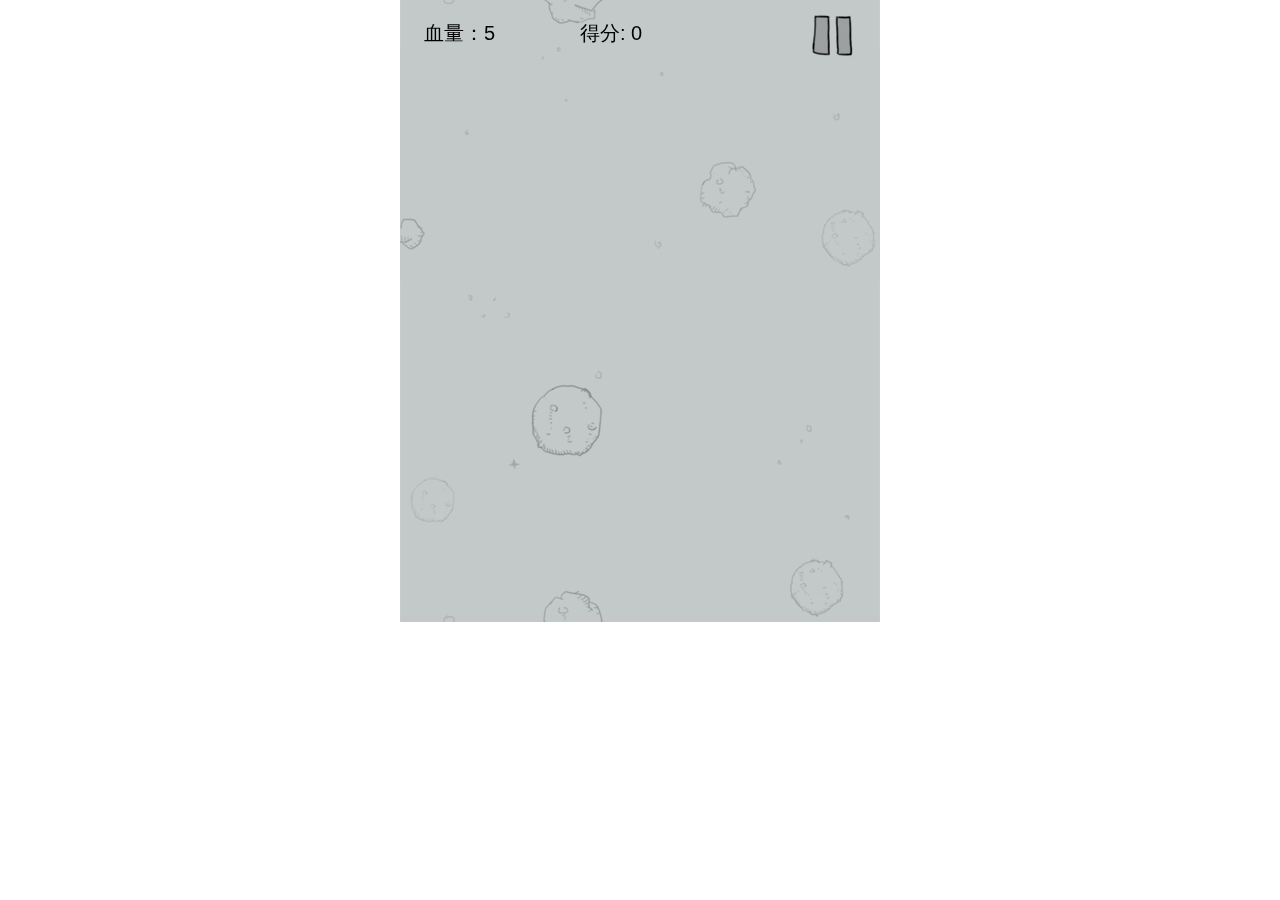
<file: spacewar/space_war01.html>
<!DOCTYPE html>
<html>
<head>
	<meta charset="UTF-8" name='DVB' logobkcolor='#ffffff' screenorientation='portrait' cacheid='fffffffff' />
	<title>飞机大战示例</title>
</head>
<body>
	<script src="Nlibs/laya.core.js"></script>
	<script src="Nlibs/laya.webgl.js"></script>
	<script src="Nlibs/laya.ui.js"></script>
	<script src="js/SpaceWar01.js"></script>
	
</body>
</html>
</file>
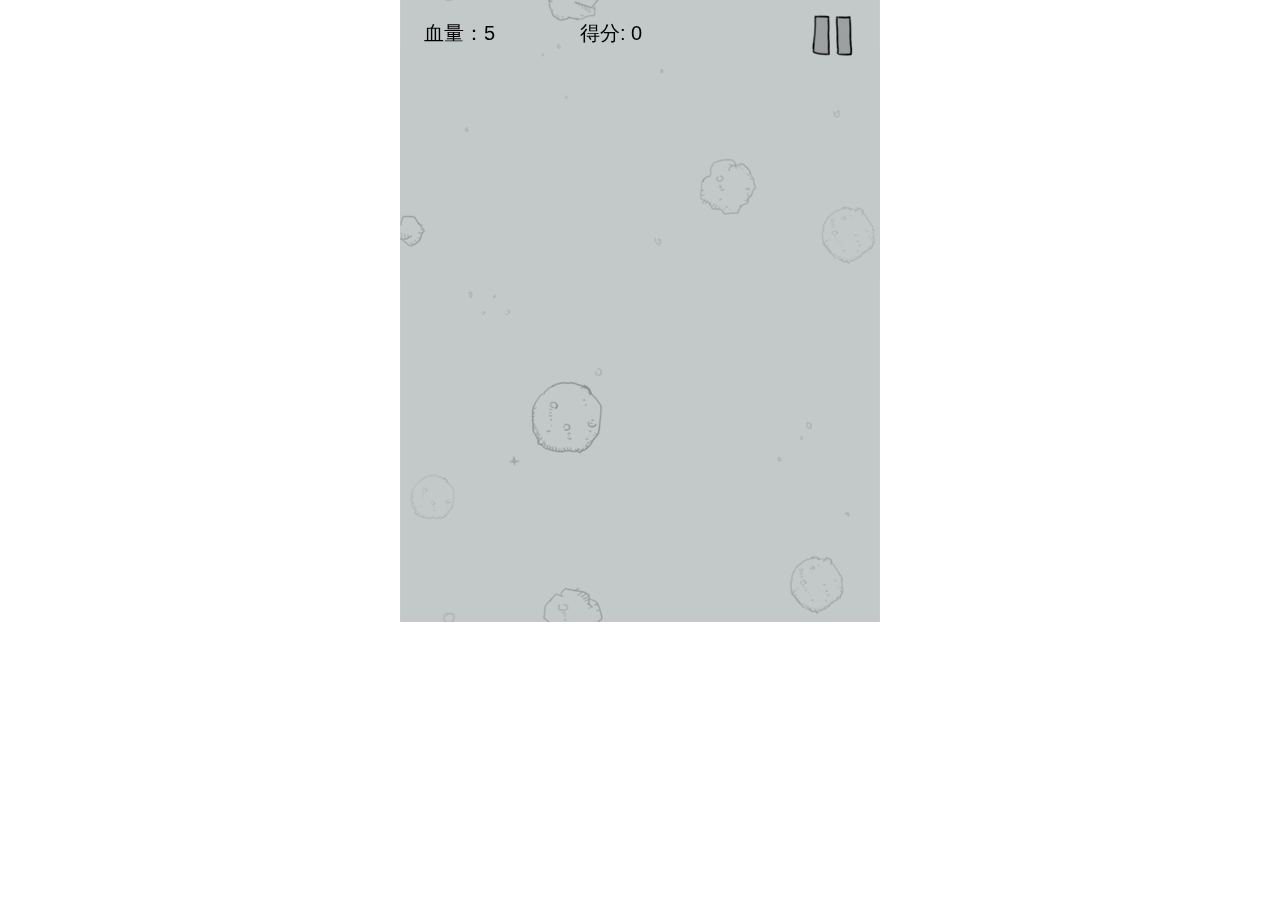
<file: spacewar/space_war02.html>
<!DOCTYPE html>
<html>
<head>
	<meta charset="UTF-8" name='DVB' logobkcolor='#ffffff' screenorientation='portrait' cacheid='fffffffff' />
	<title>飞机大战示例</title>
</head>
<body>
	<script src="Nlibs/laya.core.js"></script>
	<script src="Nlibs/laya.webgl.js"></script>
	<script src="Nlibs/laya.ui.js"></script>
	<script src="js/SpaceWar02.js"></script>
</body>
</html>
</file>
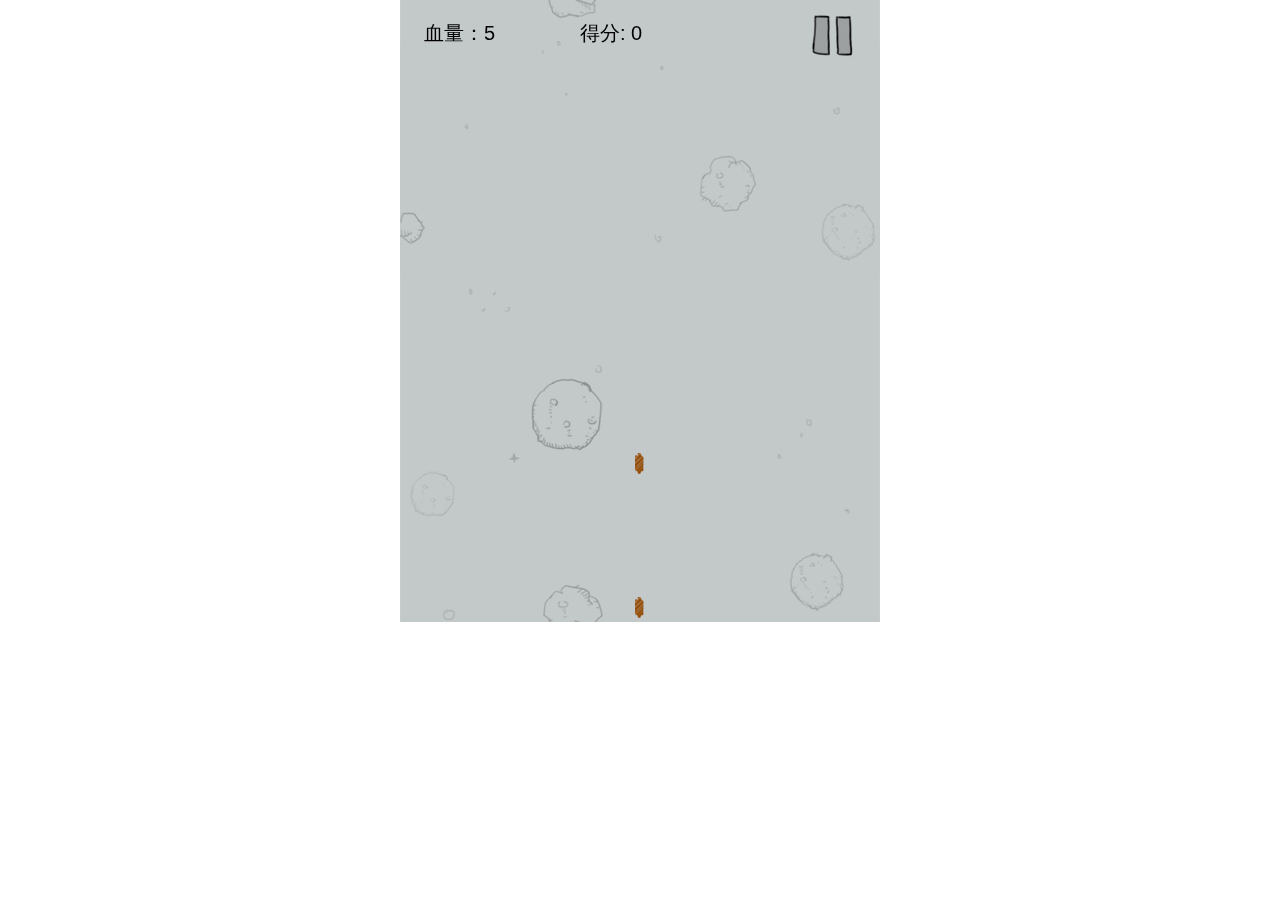
<file: spacewar/space_war03.html>
<!DOCTYPE html>
<html>
<head>
	<meta charset="UTF-8" name='DVB' logobkcolor='#ffffff' screenorientation='portrait' cacheid='fffffffff' />
	<title>飞机大战示例</title>
</head>
<body>
	<script src="Nlibs/laya.core.js"></script>
	<script src="Nlibs/laya.webgl.js"></script>
	<script src="Nlibs/laya.ui.js"></script>
	<script src="js/SpaceWar03.js"></script>
	
</body>
</html>
</file>
